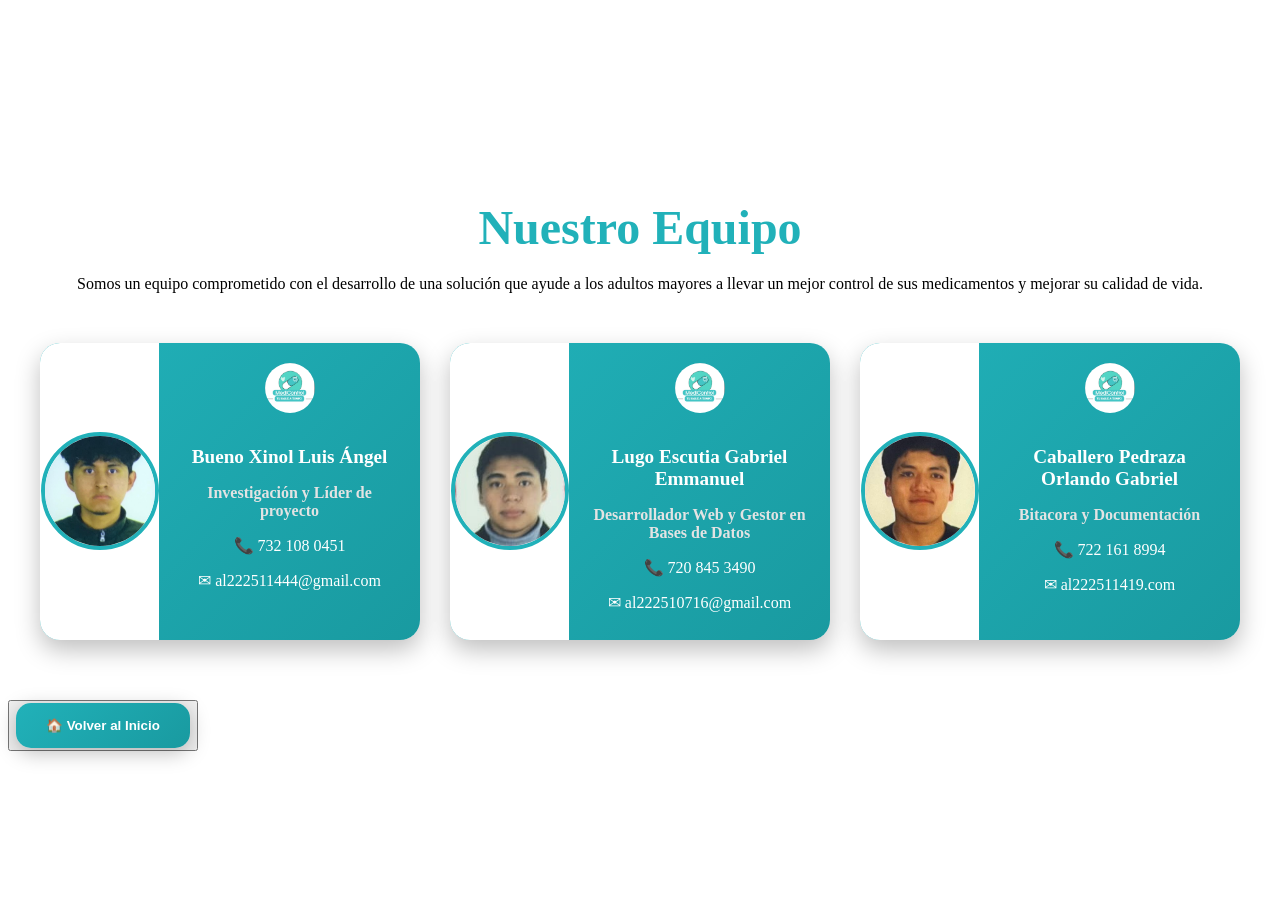
<file: contactos.html>
<!DOCTYPE html>
<html lang="en">
<head>
    <meta charset="UTF-8">
    <meta name="viewport" content="width=<section id="equipo" class="equipo">
        
        <link rel="stylesheet" href="estilo2-contacto.css">
    <section id="equipo" class="equipo">

    <h2>Nuestro Equipo</h2>

    <p class="descripcion_equipo">
        Somos un equipo comprometido con el desarrollo 
        de una solución que ayude a los adultos mayores 
        a llevar un mejor control de sus medicamentos y 
        mejorar su calidad de vida.
    </p>

    <div class="contenedor-equipo">

        <div class="credencial">

            <div class="foto">
                <img src="angel.jpg.jpeg" alt="Ángel">
            </div>

            <div class="info">

                <img src="LOGO.jpeg" class="logo-mini" alt="Logo">

                <h3>Bueno Xinol Luis Ángel</h3>

                <p class="cargo">Investigación y Líder de proyecto</p>

                <p>📞 732 108 0451</p>

                <p>✉ al222511444@gmail.com</p>

            </div>

        </div>

        <div class="credencial">

            <div class="foto">
                <img src="gabriel.jpg.jpeg" alt="Gabriel">
            </div>

            <div class="info">

                <img src="LOGO.jpeg" class="logo-mini" alt="Logo">

                <h3>Lugo Escutia Gabriel Emmanuel</h3>

                <p class="cargo">Desarrollador Web y Gestor en Bases de Datos</p>

                <p>📞 720 845 3490</p>

                <p>✉ al222510716@gmail.com</p>

            </div>

        </div>

        <div class="credencial">

            <div class="foto">
                <img src="orlando.jpg.jpeg" alt="Orlando">
            </div>

            <div class="info">

                <img src="LOGO.jpeg" class="logo-mini" alt="Logo">

                <h3>Caballero Pedraza Orlando Gabriel</h3>

                <p class="cargo">Bitacora y Documentación</p>

                <p>📞 722 161 8994</p>

                <p>✉ al222511419.com</p>

            </div>

        </div>

    </div>

</section>
    
</head>
<body>

    <div class="relative w-screen h-screen">
  <div class="bouncy-balloon w-full h-full bg-black bg-white-grad-1 overflow-hidden"></div>
</div>

<button>
        <a href="index.html" class="boton-retorno">🏠 Volver al Inicio</a>
</button>


</body>
</html>
</file>
<file: estilo2-contacto.css>
/* ==========================
   NUESTRO EQUIPO
========================== */

.equipo{
    margin-top: 100px;
    padding: 60px 20px;
    text-align: center;
}

.equipo h2{
    color: #21B1B9;
    font-size: 3rem;
    margin-bottom: 20px;
}

.descripcion-equipo{
    color: #21B1B9;
    max-width: 800px;
    margin: 0 auto 50px auto;
    font-size: 1.1rem;
    line-height: 1.7;
}

.contenedor-equipo{
    display: flex;
    justify-content: center;
    gap: 35px;
    flex-wrap: wrap;
}

.miembro{

    width: 320px;

    background: rgba(227,227,227,0.95);

    border-radius: 20px;

    padding: 25px;

    box-shadow: 0 10px 25px rgba(0,0,0,.2);

    transition: all .4s ease;
}

.miembro:hover{

    transform: translateY(-12px);

    box-shadow: 0 15px 35px rgba(33,177,185,.4);
}

.miembro img{

    width: 140px;
    height: 140px;

    border-radius: 50%;

    object-fit: cover;

    border: 5px solid #21B1B9;

    margin-bottom: 15px;
}

.miembro h3{

    color: #333333;

    margin-bottom: 10px;

    font-size: 1.4rem;
}

.miembro .cargo{

    color: #199AA0;

    font-weight: bold;

    margin-bottom: 15px;
}

.miembro p{

    color: #555;

    line-height: 1.6;
}

.miembro .correo{

    margin-top: 15px;

    padding-top: 15px;

    border-top: 1px solid #B3B3B3;

    color: #333333;

    font-size: .95rem;
}

/* ==========================
   CREDENCIALES DEL EQUIPO
========================== */

.contenedor-equipo{

    display: flex;
    justify-content: center;
    flex-wrap: wrap;
    gap: 30px;

    margin-top: 50px;
}

.credencial{

    width: 380px;

    display: flex;

    background: linear-gradient(
        135deg,
        #21B1B9,
        #199AA0
    );

    border-radius: 20px;

    overflow: hidden;

    box-shadow: 0 10px 25px rgba(0,0,0,.25);

    transition: .4s;
}

.credencial:hover{

    transform: translateY(-10px);
}

.foto{

    width: 35%;

    background: white;

    display: flex;

    justify-content: center;

    align-items: center;
}

.foto img{

    width: 110px;
    height: 110px;

    border-radius: 50%;

    object-fit: cover;

    border: 4px solid #21B1B9;
}

.info{

    width: 65%;

    padding: 20px;

    color: white;
}

.logo-mini{

    width: 50px;
    height: 50px;

    border-radius: 50%;

    margin-bottom: 10px;
}

.info h3{

    font-size: 1.2rem;

    margin-bottom: 10px;
}

.cargo{

    font-weight: bold;

    margin-bottom: 15px;

    color: #E3E3E3;
}

.info p{

    margin-bottom: 8px;
}

/* ==========================
   BOTÓN RETORNO
========================== */

.boton-retorno{

    display: inline-flex;

    align-items: center;

    gap: 10px;

    padding: 15px 30px;

    background: linear-gradient(
        135deg,
        #21B1B9,
        #199AA0
    );

    color: white;

    text-decoration: none;

    font-weight: bold;

    border-radius: 15px;

    box-shadow: 0 5px 20px rgba(0,0,0,.25);

    transition: .4s;
}

.boton-retorno:hover{

    transform: translateY(-8px) scale(1.05);

    box-shadow: 0 10px 30px rgba(33,177,185,.5);
}
</file>
